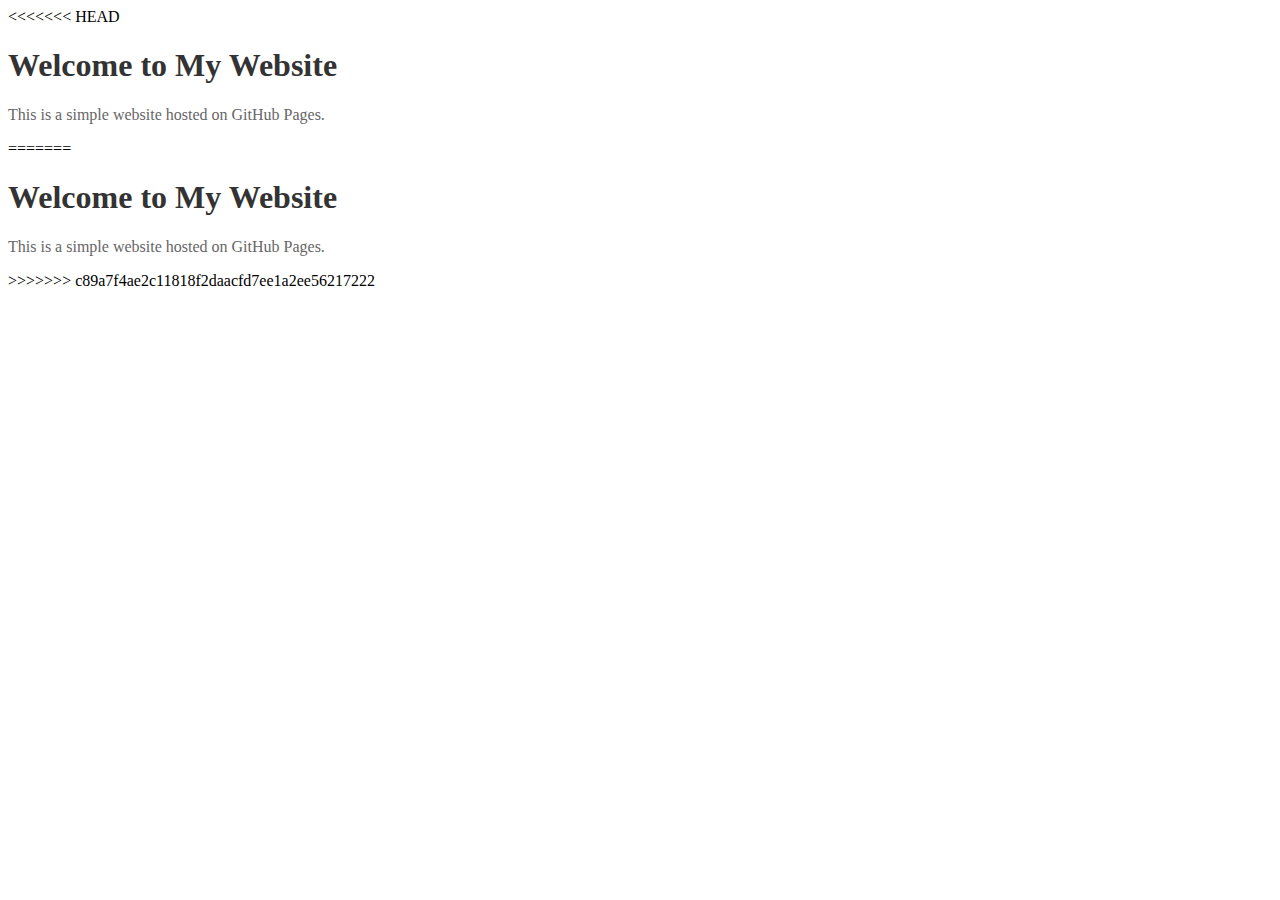
<file: index.html>
<<<<<<< HEAD
<!DOCTYPE html>
<html lang="en">
<head>
    <meta charset="UTF-8">
    <meta name="viewport" content="width=device-width, initial-scale=1.0">
    <title>My Website</title>
    <link rel="stylesheet" href="styles.css">
</head>
<body>
    <h1>Welcome to My Website</h1>
    <p>This is a simple website hosted on GitHub Pages.</p>
    <script src="script.js"></script>
</body>
=======
<!DOCTYPE html>
<html lang="en">
<head>
    <meta charset="UTF-8">
    <meta name="viewport" content="width=device-width, initial-scale=1.0">
    <title>My Website</title>
    <link rel="stylesheet" href="styles.css">
</head>
<body>
    <h1>Welcome to My Website</h1>
    <p>This is a simple website hosted on GitHub Pages.</p>
    <script src="script.js"></script>
</body>
>>>>>>> c89a7f4ae2c11818f2daacfd7ee1a2ee56217222
</html>
</file>
<file: styles.css>
<<<<<<< HEAD
body {
    font-family: Arial, sans-serif;
    background-color: #f0f0f0;
    margin: 0;
    padding: 20px;
}

h1 {
    color: #333;
}

p {
    color: #666;
}
=======
body {
    font-family: Arial, sans-serif;
    background-color: #f0f0f0;
    margin: 0;
    padding: 20px;
}

h1 {
    color: #333;
}

p {
    color: #666;
}
>>>>>>> c89a7f4ae2c11818f2daacfd7ee1a2ee56217222
</file>
